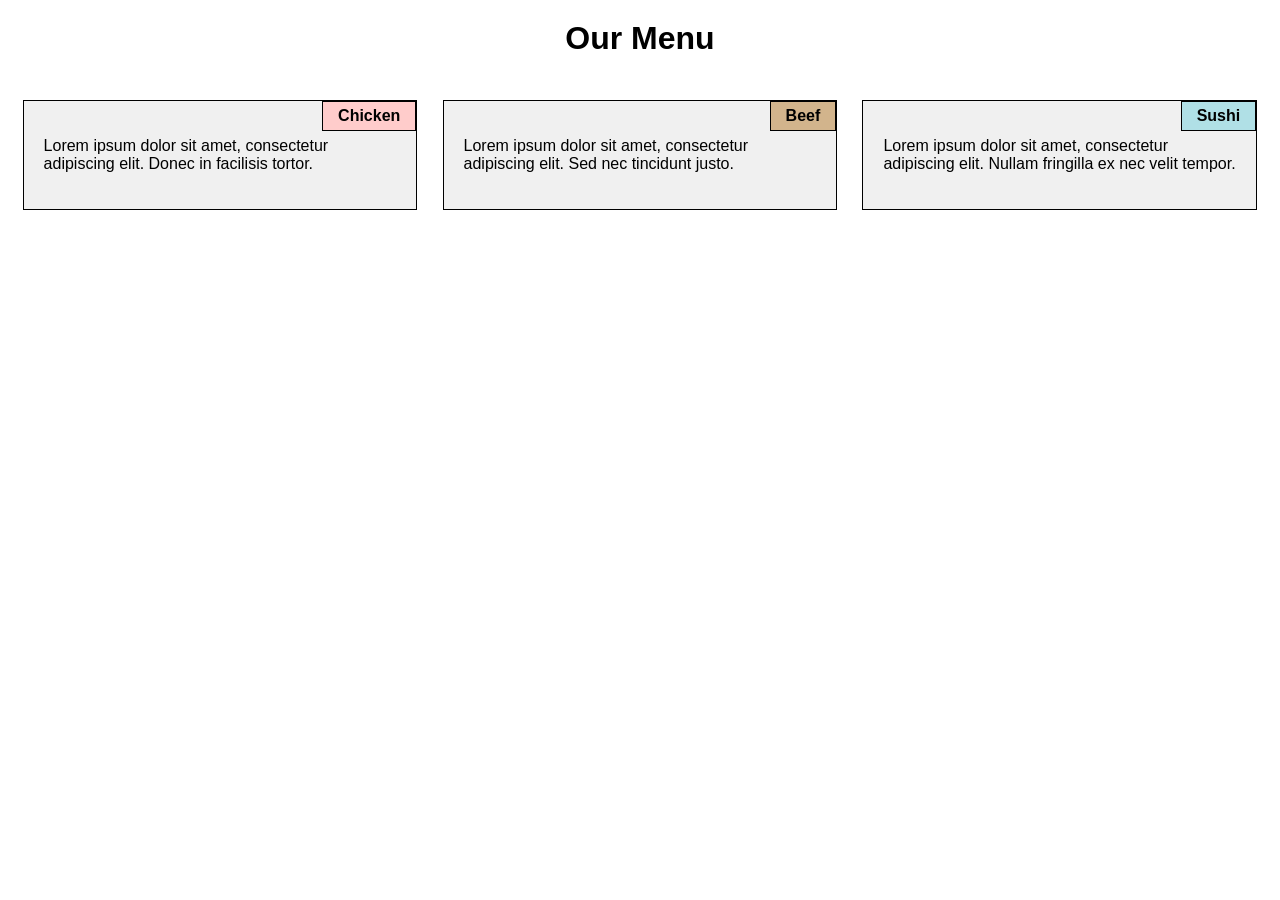
<file: module2-solution/index.html>
<!DOCTYPE html>
<html lang="en">
<head>
  <meta charset="UTF-8">
  <meta name="viewport" content="width=device-width, initial-scale=1.0">
  <title>Our Menu</title>
  <link rel="stylesheet" href="css/style.css">
</head>
<body>

  <h1 class="page-title">Our Menu</h1>

  <div class="container">
    <section class="menu-item">
      <div class="menu-title chicken">Chicken</div>
      <p>Lorem ipsum dolor sit amet, consectetur adipiscing elit. Donec in facilisis tortor.</p>
    </section>

    <section class="menu-item">
      <div class="menu-title beef">Beef</div>
      <p>Lorem ipsum dolor sit amet, consectetur adipiscing elit. Sed nec tincidunt justo.</p>
    </section>

    <section class="menu-item">
      <div class="menu-title sushi">Sushi</div>
      <p>Lorem ipsum dolor sit amet, consectetur adipiscing elit. Nullam fringilla ex nec velit tempor.</p>
    </section>
  </div>

</body>
</html>
</file>
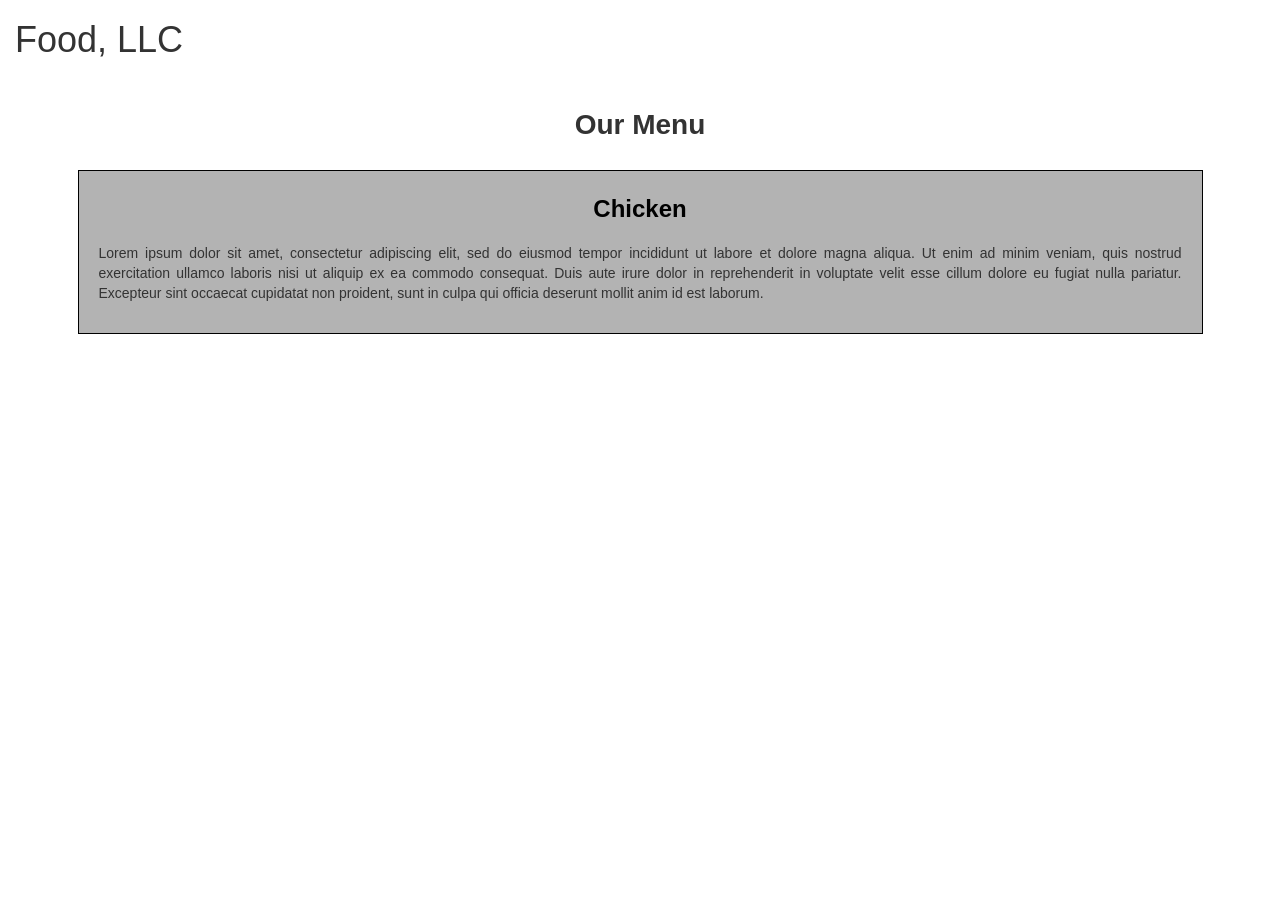
<file: module3-solution/index.html>
<!DOCTYPE html>
<html lang="en">
<head>
  <meta charset="UTF-8">
  <meta name="viewport" content="width=device-width, initial-scale=1">
  <title>Module 3 Solution</title>
  <link rel="stylesheet" href="https://maxcdn.bootstrapcdn.com/bootstrap/3.3.7/css/bootstrap.min.css">
  <link rel="stylesheet" href="css/style.css">
</head>
<body>

<nav class="navbar navbar-default visible-xs">
  <div class="container-fluid">
    <div class="navbar-header">
      <button type="button" class="navbar-toggle collapsed" data-toggle="collapse" data-target="#myNavbar">
        <span class="icon-bar"></span>
        <span class="icon-bar"></span>
        <span class="icon-bar"></span>
      </button>
      <span class="navbar-brand">Food, LLC</span>
    </div>
    <div class="collapse navbar-collapse" id="myNavbar">
      <ul class="nav navbar-nav text-center">
        <li><a href="#">Chicken</a></li>
        <li><a href="#">Beef</a></li>
        <li><a href="#">Sushi</a></li>
      </ul>
    </div>
  </div>
</nav>

<header class="hidden-xs header-desktop">
  <div class="container-fluid">
    <h1 class="text-left">Food, LLC</h1>
  </div>
</header>

<div class="container-fluid text-center">
  <h2 class="our-menu">Our Menu</h2>
  <div class="section-box">
    <h3>Chicken</h3>
    <p>
      Lorem ipsum dolor sit amet, consectetur adipiscing elit, sed do eiusmod tempor incididunt ut labore et dolore magna aliqua.
      Ut enim ad minim veniam, quis nostrud exercitation ullamco laboris nisi ut aliquip ex ea commodo consequat.
      Duis aute irure dolor in reprehenderit in voluptate velit esse cillum dolore eu fugiat nulla pariatur.
      Excepteur sint occaecat cupidatat non proident, sunt in culpa qui officia deserunt mollit anim id est laborum.
    </p>
  </div>
</div>

<script src="https://ajax.googleapis.com/ajax/libs/jquery/3.2.1/jquery.min.js"></script>
<script src="https://maxcdn.bootstrapcdn.com/bootstrap/3.3.7/js/bootstrap.min.js"></script>
</body>
</html>
</file>
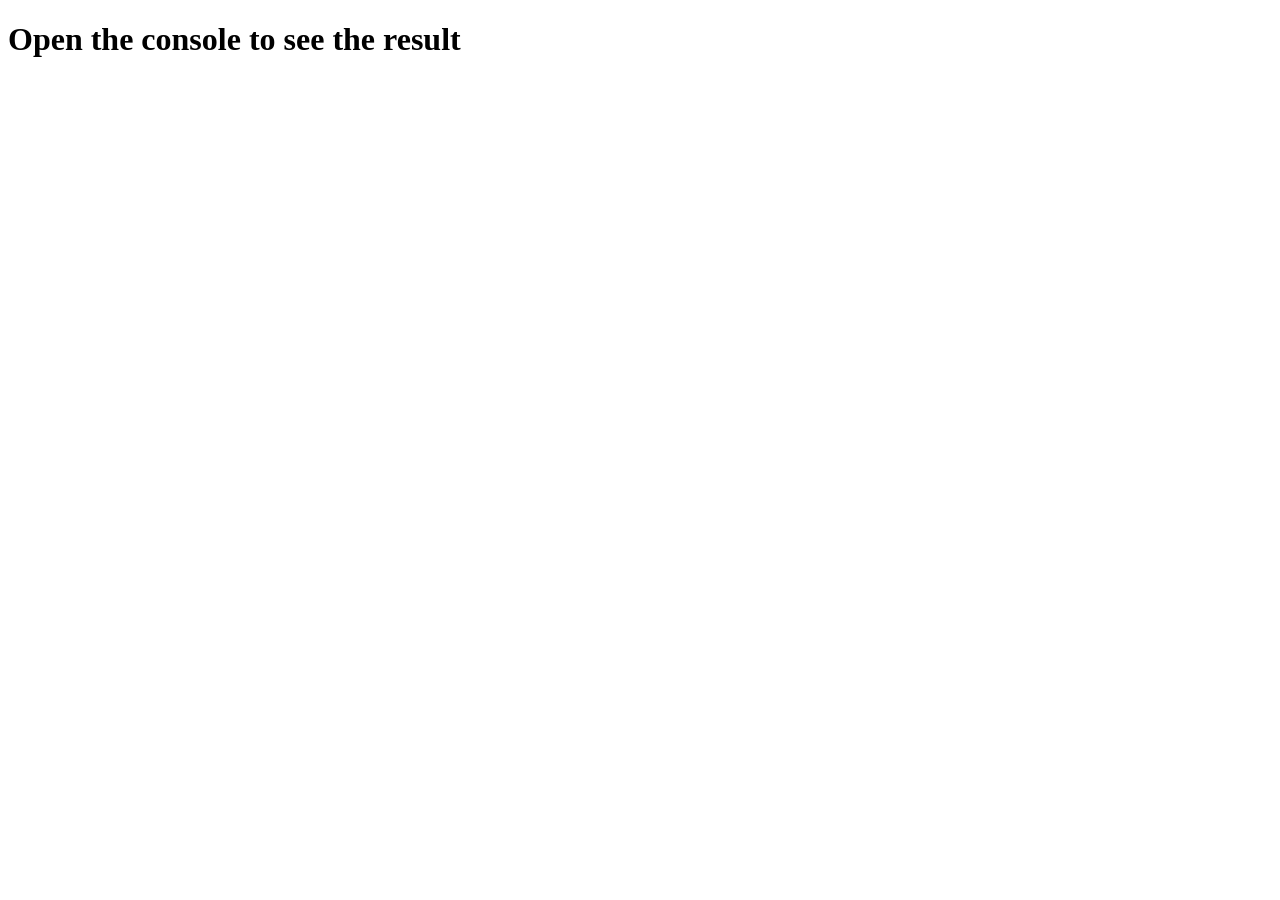
<file: module4-solution/index.html>
<!doctype html>
<html>
<head>
  <meta charset="utf-8">
  <title>Module 4 Solution</title>
</head>
<body>
  <h1>Open the console to see the result</h1>

  <script src="helloSpeaker.js"></script>
  <script src="byeSpeaker.js"></script>
  <script src="script.js"></script>
</body>
</html>
</file>
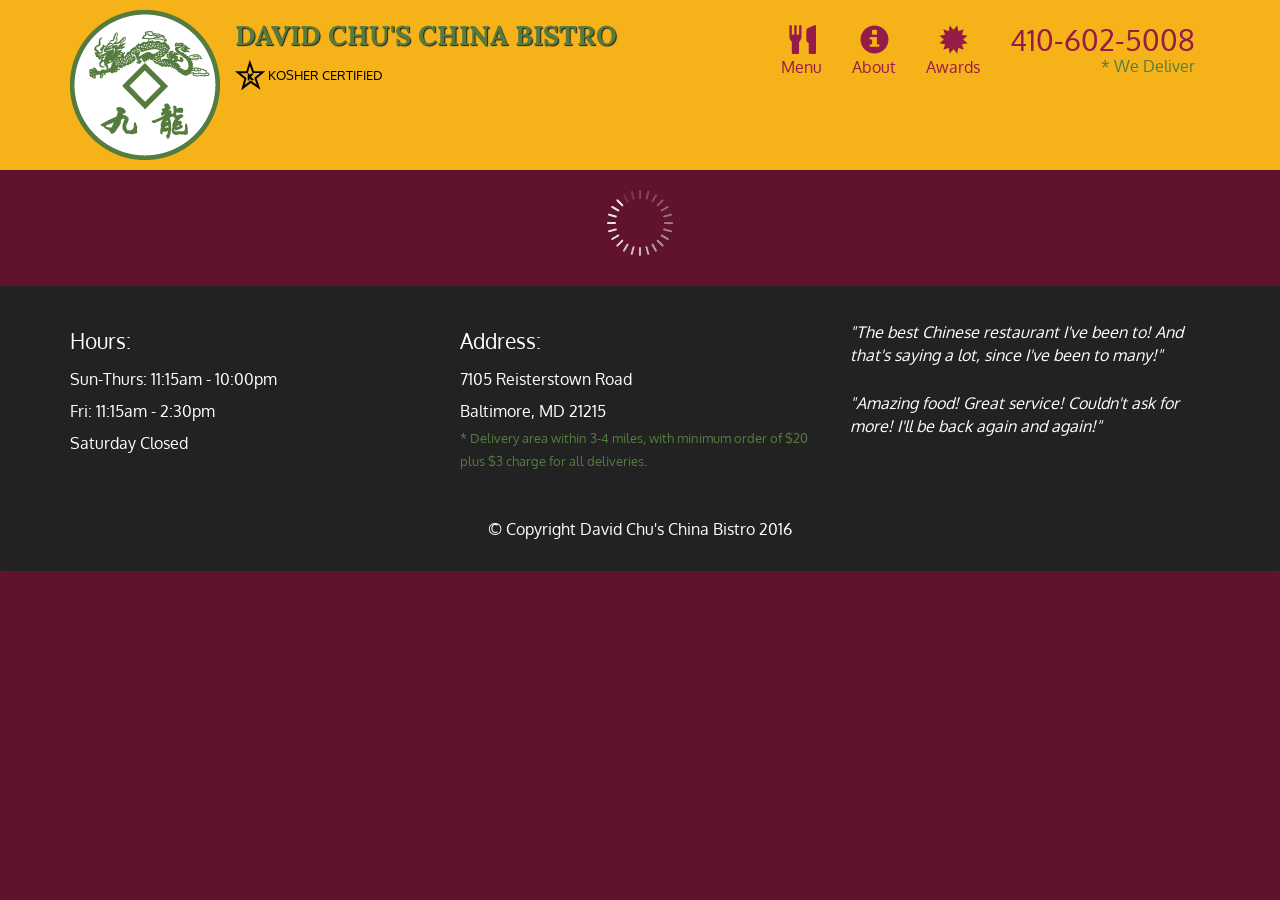
<file: module5-solution/index.html>
<!doctype html>
<html lang="en">
  <head>
    <meta charset="utf-8">
    <meta http-equiv="X-UA-Compatible" content="IE=edge">
    <meta name="viewport" content="width=device-width, initial-scale=1">
    <title>David Chu's China Bistro</title>
    <link rel="stylesheet" href="css/bootstrap.min.css">
    <link rel="stylesheet" href="css/styles.css">
    <link href='https://fonts.googleapis.com/css?family=Oxygen:400,300,700' rel='stylesheet' type='text/css'>
    <link href='https://fonts.googleapis.com/css?family=Lora' rel='stylesheet' type='text/css'>
  </head>
<body>
  <header>
    <nav id="header-nav" class="navbar navbar-default">
      <div class="container">
        <div class="navbar-header">
          <a href="index.html" class="pull-left visible-md visible-lg">
            <div id="logo-img" alt="Logo image"></div>
          </a>

          <div class="navbar-brand">
            <a href="index.html"><h1>David Chu's China Bistro</h1></a>
            <p>
              <img src="images/star-k-logo.png" alt="Kosher certification">
              <span>Kosher Certified</span>
            </p>
          </div>

          <button id="navbarToggle" type="button" class="navbar-toggle collapsed" data-toggle="collapse" data-target="#collapsable-nav" aria-expanded="false">
            <span class="sr-only">Toggle navigation</span>
            <span class="icon-bar"></span>
            <span class="icon-bar"></span>
            <span class="icon-bar"></span>
          </button>
        </div>
        
        <div id="collapsable-nav" class="collapse navbar-collapse">
           <ul id="nav-list" class="nav navbar-nav navbar-right">
            <li id="navHomeButton" class="visible-xs active">
              <a href="index.html">
                <span class="glyphicon glyphicon-home"></span> Home</a>
            </li>
            <li id="navMenuButton">
              <a href="#" onclick="$dc.loadMenuCategories();">
                <span class="glyphicon glyphicon-cutlery"></span><br class="hidden-xs"> Menu</a>
            </li>
            <li>
              <a href="#">
                <span class="glyphicon glyphicon-info-sign"></span><br class="hidden-xs"> About</a>
            </li>
            <li>
              <a href="#">
                <span class="glyphicon glyphicon-certificate"></span><br class="hidden-xs"> Awards</a>
            </li>
            <li id="phone" class="hidden-xs">
              <a href="tel:410-602-5008">
                <span>410-602-5008</span></a><div>* We Deliver</div>
            </li>
          </ul><!-- #nav-list -->
        </div><!-- .collapse .navbar-collapse -->
      </div><!-- .container -->
    </nav><!-- #header-nav -->
  </header>

  <div id="call-btn" class="visible-xs">
    <a class="btn" href="tel:410-602-5008">
    <span class="glyphicon glyphicon-earphone"></span>
    410-602-5008
    </a>
  </div>
  <div id="xs-deliver" class="text-center visible-xs">* We Deliver</div>

  <div id="main-content" class="container"></div>

  <footer class="panel-footer">
    <div class="container">
      <div class="row">
        <section id="hours" class="col-sm-4">
          <span>Hours:</span><br>
          Sun-Thurs: 11:15am - 10:00pm<br>
          Fri: 11:15am - 2:30pm<br>
          Saturday Closed
          <hr class="visible-xs">
        </section>
        <section id="address" class="col-sm-4">
          <span>Address:</span><br>
          7105 Reisterstown Road<br>
          Baltimore, MD 21215
          <p>* Delivery area within 3-4 miles, with minimum order of $20 plus $3 charge for all deliveries.</p>
          <hr class="visible-xs">
        </section>
        <section id="testimonials" class="col-sm-4">
          <p>"The best Chinese restaurant I've been to! And that's saying a lot, since I've been to many!"</p>
          <p>"Amazing food! Great service! Couldn't ask for more! I'll be back again and again!"</p>
        </section>
      </div>
      <div class="text-center">&copy; Copyright David Chu's China Bistro 2016</div>
    </div>
  </footer>

  <!-- jQuery (Bootstrap JS plugins depend on it) -->
  <script src="js/jquery-2.1.4.min.js"></script>
  <script src="js/bootstrap.min.js"></script>
  <script src="js/ajax-utils.js"></script>
  <script src="js/script.js"></script>
</body>
</html>
</file>
<file: module2-solution/css/style.css>
* {
    box-sizing: border-box;
  }
  
  body {
    font-family: Arial, sans-serif;
    margin: 0;
    padding: 0 10px;
  }
  
  .page-title {
    text-align: center;
    font-size: 2em;
    margin-top: 20px;
    margin-bottom: 30px;
  }
  
  .container {
    width: 100%;
  }
  
  /* General section styling */
  .menu-item {
    position: relative;
    background-color: #f0f0f0;
    border: 1px solid black;
    padding: 20px;
    margin: 10px;
    float: left;
  }
  
  .menu-title {
    position: absolute;
    top: 0;
    right: 0;
    background-color: #999;
    border: 1px solid black;
    padding: 5px 15px;
    font-weight: bold;
  }
  
  /* Unique colors */
  .chicken {
    background-color: #ffcccb;
  }
  
  .beef {
    background-color: #d2b48c;
  }
  
  .sushi {
    background-color: #b0e0e6;
  }
  
  /* Desktop (>= 992px) */
  @media (min-width: 992px) {
    .menu-item {
      width: 31.33%;
      margin: 1%;
    }
  }
  
  /* Tablet (768px - 991px) */
  @media (min-width: 768px) and (max-width: 991px) {
    .menu-item {
      width: 48%;
      margin: 1%;
    }
  
    .menu-item:nth-child(3) {
      width: 98%;
    }
  }
  
  /* Mobile (<= 767px) */
  @media (max-width: 767px) {
    .menu-item {
      width: 100%;
      margin: 10px 0;
    }
  }
</file>
<file: module3-solution/css/style.css>
/* Reset */
* {
    box-sizing: border-box;
  }
  
  /* --- HEADER (Food, LLC) --- */
  .navbar-default {
    background-color: #999 !important;
    border: none;
    margin: 0;
  }
  
  .navbar-default .navbar-brand {
    color: black !important;
    font-weight: bold;
  }
  
  /* Toggle button (3 gạch) */
  .navbar-default .navbar-toggle {
    border: 1px solid black;
  }
  .navbar-default .navbar-toggle .icon-bar {
    background-color: black;
  }
  .navbar-default .navbar-toggle:not(.collapsed) .icon-bar {
    background-color: white;
  }
  
  /* --- DROPDOWN MENU ITEMS (Chicken, Beef, Sushi) --- */
  .navbar-nav > li > a,
  .navbar-nav > li > a:hover,
  .navbar-nav > li > a:focus,
  .navbar-nav > .open > a,
  .navbar-nav > .open > a:hover,
  .navbar-nav > .open > a:focus {
    background-color: transparent !important;
    color: black !important;
    text-align: center;
    font-weight: bold;
    border-bottom: 1px solid #333;
  }
  /* Bỏ nền xám cho từng dòng menu dropdown */
.navbar-default .navbar-collapse,
.navbar-default .navbar-nav > li {
  background-color: white !important;
}


  
  /* --- OUR MENU --- */
  .our-menu {
    text-align: center;
    font-size: 28px;
    font-weight: bold;
    margin-top: 40px;
    margin-bottom: 30px;
  }
  
  .section-box {
    background-color: #b3b3b3;
    padding: 5px 20px 20px 20px; /* padding-top giảm mạnh còn 5px */
    border: 1px solid black;
    margin: 20px auto;
    max-width: 90%;
  }
  
  
  
  .section-box h3 {
    font-weight: bold;
    color: black;
    margin-bottom: 20px;
  }
  
  .section-box p {
    text-align: justify;
  }
</file>
<file: module5-solution/css/styles.css>
body {
  font-size: 16px;
  color: #fff;
  background-color: #61122f;
  font-family: 'Oxygen', sans-serif;
}

/** HEADER **/
#header-nav {
  background-color: #f6b319;
  border-radius: 0;
  border: 0;
}

#logo-img {
  background: url('../images/restaurant-logo_large.png') no-repeat;
  width: 150px;
  height: 150px;
  margin: 10px 15px 10px 0;
}

.navbar-brand {
  padding-top: 25px;
}
.navbar-brand h1 { /* Restaurant name */
  font-family: 'Lora', serif;
  color: #557c3e;
  font-size: 1.5em;
  text-transform: uppercase;
  font-weight: bold;
  text-shadow: 1px 1px 1px #222;
  margin-top: 0;
  margin-bottom: 0;
  line-height: .75;
}
.navbar-brand a:hover, .navbar-brand a:focus {
  text-decoration: none;
}
.navbar-brand p { /* Kosher cert */
  color: #000;
  text-transform: uppercase;
  font-size: .7em;
  margin-top: 15px;
}
.navbar-brand p span { /* Star-K */
  vertical-align: middle;
}

#nav-list {
  margin-top: 10px;
}
#nav-list a {
  color: #951C49;
  text-align: center;
}
#nav-list a:hover {
  background: #E7E7E7;
}
#nav-list a span {
  font-size: 1.8em;
}

#phone {
  margin-top: 5px;
}
#phone a { /* Phone number */
  text-align: right;
  padding-bottom: 0;
}
#phone div { /* We Deliver */
  color: #557c3e;
  text-align: right;
  padding-right: 15px;
}

.navbar-header button.navbar-toggle, .navbar-header .icon-bar {
  border: 1px solid #61122f;
}
.navbar-header button.navbar-toggle {
  clear: both;
  margin-top: -30px;
}
/* END HEADER */

/* FOOTER */
.panel-footer {
  margin-top: 30px;
  padding-top: 35px;
  padding-bottom: 30px;
  background-color: #222;
  border-top: 0;
}
.panel-footer div.row {
  margin-bottom: 35px;
}
#hours, #address {
  line-height: 2;
}
#hours > span, #address > span {
  font-size: 1.3em;
}
#address p {
  color: #557c3e;
  font-size: .8em;
  line-height: 1.8;
}
#testimonials {
  font-style: italic;
}
#testimonials p:nth-child(2) {
  margin-top: 25px;
}
/* END FOOTER */



/* HOME PAGE */
.container .jumbotron {
  box-shadow: 0 0 50px #3F0C1F;
  border: 2px solid #3F0C1F;
}

#menu-tile, #specials-tile, #map-tile {
  height: 250px;
  width: 100%;
  margin-bottom: 15px;
  position: relative;
  border: 2px solid #3F0C1F;
  overflow: hidden;
}
#menu-tile:hover, #specials-tile:hover, #map-tile:hover {
  box-shadow: 0 1px 5px 1px #cccccc;
}
#menu-tile {
  background: url('../images/menu-tile.jpg') no-repeat;
  background-position: center;
}
#specials-tile {
  background: url('../images/specials-tile.jpg') no-repeat;
  background-position: center;
}
#menu-tile span, #specials-tile span, #map-tile span {
  position: absolute;
  bottom: 0;
  right: 0;
  width: 100%;
  text-align: center;
  font-size: 1.6em;
  text-transform: uppercase;
  background-color: #000;
  color: #fff;
  opacity: .8;
}
/* END HOME PAGE */

/* MENU CATEGORIES PAGE */
.category-tile { 
  position: relative;
  border: 2px solid #3F0C1F;
  overflow: hidden;
  width: 200px;
  height: 200px;
  margin: 0 auto 15px;
}
.category-tile span {
  position: absolute;
  bottom: 0;
  right: 0;
  width: 100%;
  text-align: center;
  font-size: 1.2em;
  text-transform: uppercase;
  background-color: #000;
  color: #fff;
  opacity: .8;
}
.category-tile:hover {
  box-shadow: 0 1px 5px 1px #cccccc;
}

#menu-categories-title + div {
  margin-bottom: 50px;
}
/* END MENU CATEGORIES PAGE */

/* SINGLE CATEGORY PAGE */
.menu-item-tile {
  margin-bottom: 25px;
}
.menu-item-tile hr {
  width: 80%;
}
.menu-item-tile .menu-item-price {
  font-size: 1.1em;
  text-align: right;
  margin-top: -15px;
  margin-right: -15px;
}
.menu-item-tile .menu-item-price span {
  font-size: .6em;
}
.menu-item-photo {
  position: relative;
  border: 2px solid #3F0C1F; 
  overflow: hidden;
  padding: 0;
  margin-right: -15px;
  margin-left: auto;
  margin-bottom: 20px;
  max-width: 250px;
}
.menu-item-photo div {
  position: absolute;
  bottom: 0;
  right: 0;
  width: 80px;
  background-color: #557c3e;
  text-align: center;
}
.menu-item-description {
  padding-right: 30px;
}
h3.menu-item-title {
  margin: 0 0 10px;
}
.menu-item-details {
  font-size: .9em;
  font-style: italic;
}
/* END SINGLE CATEGORY PAGE */


/********** Large devices only **********/
@media (min-width: 1200px) {
  .container .jumbotron {
    background: url('../images/jumbotron_1200.jpg') no-repeat;
    height: 675px;
  }
}

/********** Medium devices only **********/
@media (min-width: 992px) and (max-width: 1199px) {
  /* Header */
  #logo-img {
    background: url('../images/restaurant-logo_medium.png') no-repeat;
    width: 100px;
    height: 100px;
    margin: 5px 5px 5px 0;
  }
  /* End Header */

  /* Home Page */
  .container .jumbotron {
    background: url('../images/jumbotron_992.jpg') no-repeat;
    height: 558px;
  }
  /* End Home Page */
}

/********** Small devices only **********/
@media (min-width: 768px) and (max-width: 991px) {
  /* Home Page */
  .container .jumbotron {
    background: url('../images/jumbotron_768.jpg') no-repeat;
    height: 432px;
  }
  /* End Home Page */
}

/********** Extra small devices only **********/
@media (max-width: 767px) {
  /* Header */
  .navbar-brand {
    padding-top: 10px;
    height: 80px;
  }
  .navbar-brand h1 { /* Restaurant name */
    padding-top: 10px;
    font-size: 5vw; /* 1vw = 1% of viewport width */
  }
  .navbar-brand p { /* Kosher cert */
    font-size: .6em;
    margin-top: 12px;
  }
  .navbar-brand p img { /* Star-K */
    height: 20px;
  }

  #collapsable-nav a { /* Collapsed nav menu text */
    font-size: 1.2em;
  }
  #collapsable-nav a span { /* Collapsed nav menu glyph */
    font-size: 1em;
    margin-right: 5px;
  }

  #call-btn > a {
    font-size: 1.5em;
    display: block;
    margin: 0 20px;
    padding: 10px;
    border: 2px solid #fff;
    background-color: #f6b319;
    color: #951c49;
  }
  #xs-deliver {
    margin-top: 5px;
    font-size: .7em;
    letter-spacing: .1em;
    text-transform: uppercase;
  }
  /* End Header */

  /* Footer */
  .panel-footer section {
    margin-bottom: 30px;
    text-align: center;
  }
  .panel-footer section:nth-child(3) {
    margin-bottom: 0; /* margin already exists on the whole row */
  }
  .panel-footer section hr {
    width: 50%;
  }
  /* End Footer */

  /* Home Page */
  .container .jumbotron {
    margin-top: 30px;
    padding: 0;
  }
  #menu-tile, #specials-tile {
    width: 360px;
    margin: 0 auto 15px;
  }

  .menu-item-photo {
    margin-right: auto;
  }
  .menu-item-tile .menu-item-price {
    text-align: center;
  }
  .menu-item-description {
    text-align: center;;
  }
}


/********** Super extra small devices Only :-) (e.g., iPhone 4) **********/
@media (max-width: 479px) {
  /* Header */
  .navbar-brand h1 { /* Restaurant name */
    padding-top: 5px;
    font-size: 6vw;
  }
  /* End Header */
  
  /* Home page */
  #menu-tile, #specials-tile {
    width: 280px;
    margin: 0 auto 15px;
  }

  .col-xxs-12 {
    position: relative;
    min-height: 1px;
    padding-right: 15px;
    padding-left: 15px;
    float: left;
    width: 100%;
  }
}
</file>
